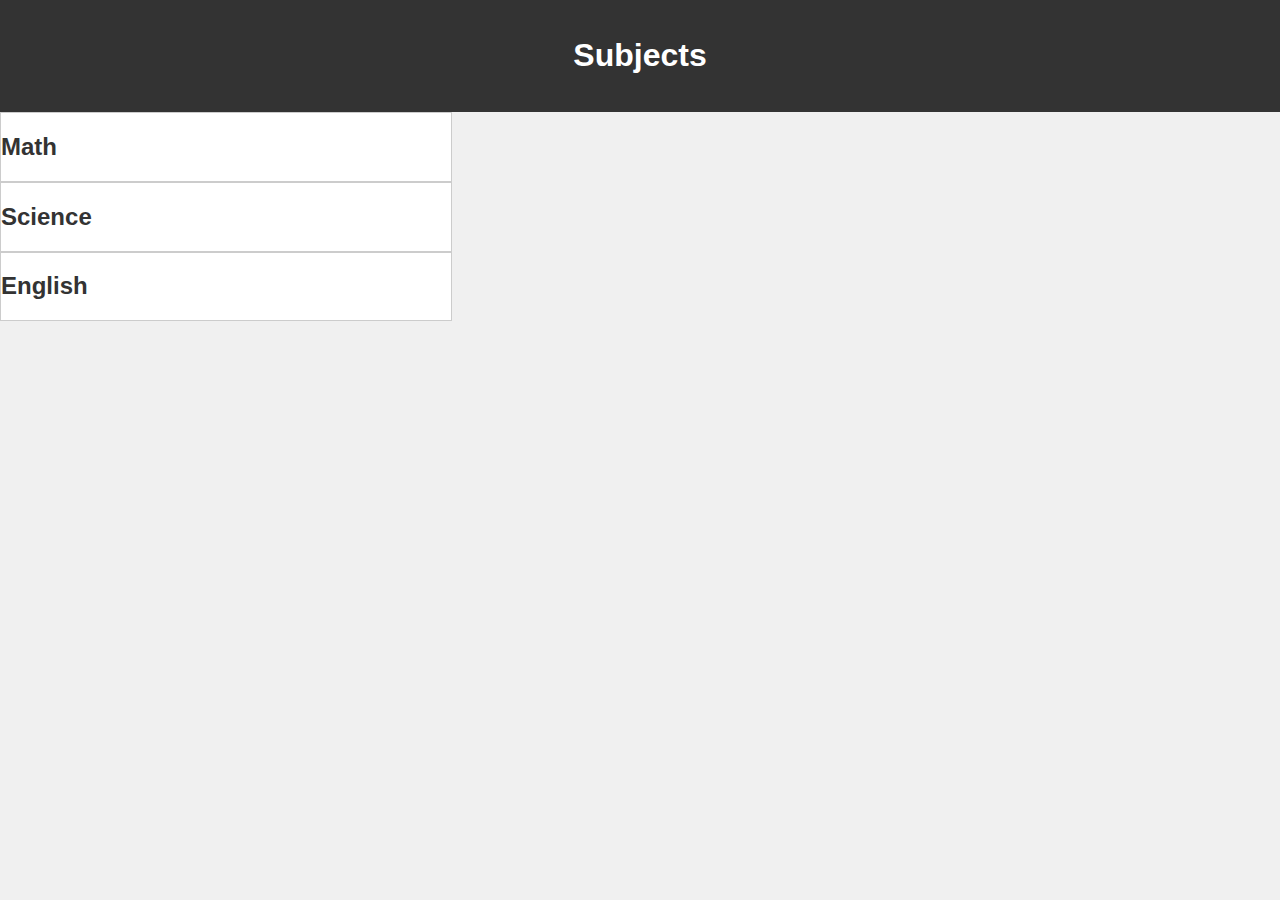
<file: index.html>
<!DOCTYPE html>
<html lang="en">
<head>
    <meta charset="UTF-8">
    <meta name="viewport" content="width=device-width, initial-scale=1.0">
    <title>Assignment 4</title>
    <link rel="stylesheet" href="style.css">
</head>
<body>

    <header>
        <h1>Subjects</h1>
    </header>
    
    <main class="subject-container">
        <div class="subject-card">
            <h2 class="subject-trigger">Math</h2>
            <ul class="topic-list">
                <li><a href="topics/math-algebra.html">Algebra</a></li>
                <li><a href="topics/math-geometry.html">Geometry</a></li>
                <li><a href="topics/math-calculus.html">Calculus</a></li>
                <li><a href="topics/math-statistics.html">Statistics</a></li>
            </ul>
        </div>

        <div class="subject-card">
            <h2 class="subject-trigger">Science</h2>
            <ul class="topic-list">
                <li><a href="topics/science-physics.html">Physics</a></li>
                <li><a href="topics/science-chemistry.html">Chemistry</a></li>
                <li><a href="topics/science-biology.html">Biology</a></li>
                <li><a href="topics/science-astronomy.html">Astronomy</a></li>
            </ul>
        </div>

        <div class="subject-card">
            <h2 class="subject-trigger">English</h2>
            <ul class="topic-list">
                <li><a href="topics/english-literature.html">Literature</a></li>
                <li><a href="topics/english-grammar.html">Grammar</a></li>
                <li><a href="topics/english-writing.html">Writing</a></li>
                <li><a href="topics/english-vocabulary.html">Vocabulary</a></li>
            </ul>
        </div>
    </main>

    <script src="script.js"></script>

</body>
</html>
</file>
<file: style.css>
body {
    font-family: Arial, sans-serif;
    margin: 0;
    background-color: #f0f0f0;
    color: #333;
}

header {
    background-color: #333;
    color: white;
    text-align: center;
    padding: 1rem;
}
/*subject sizing*/
.subjects-container {
    display: flex;
    flex-direction: column;
    align-items: center;
    padding: 1rem;
    gap: 1rem;
}

.subject-card {
    width: 100%;
    max-width: 450px;
    background-color: #fff;
    border: 1px solid #ccc;
}

.subject-heading {
    background-color: #e9e9e9;
    padding: 1rem;
    margin: 0;
    cursor: pointer;
}
/*added element to when subject is hovered over*/
.subject-heading:hover {
    background-color: #ddd;
}

.topic-list {
    display: none;
    list-style: none;
    padding: 0;
    margin: 0;
}

.topic-list li a {
    display: block;
    padding: 0.75rem 1rem;
    color: #007bff;
    text-decoration: none;
    border-top: 1px solid #ccc;
}

.topic-list li a:hover {
    text-decoration: underline;
}

.topic-page-container {
    max-width: 800px;
    margin: 1rem auto;
    padding: 1rem;
    background-color: #fff;
    border: 1px solid #ccc;
}

/* not being used
    .topic-page-container img {
    max-width: 100%;
    height: auto;
    margin-top: 1rem;
} */

.back-button {
    display: inline-block;
    margin-top: 1.5rem;
    color: #007bff;
    text-decoration: underline;
}
/*resizes page based on screen size*/
@media (min-width: 768px) {
    .subjects-container {
        flex-direction: row;
        align-items: flex-start;
        justify-content: center;
    }
}
</file>
